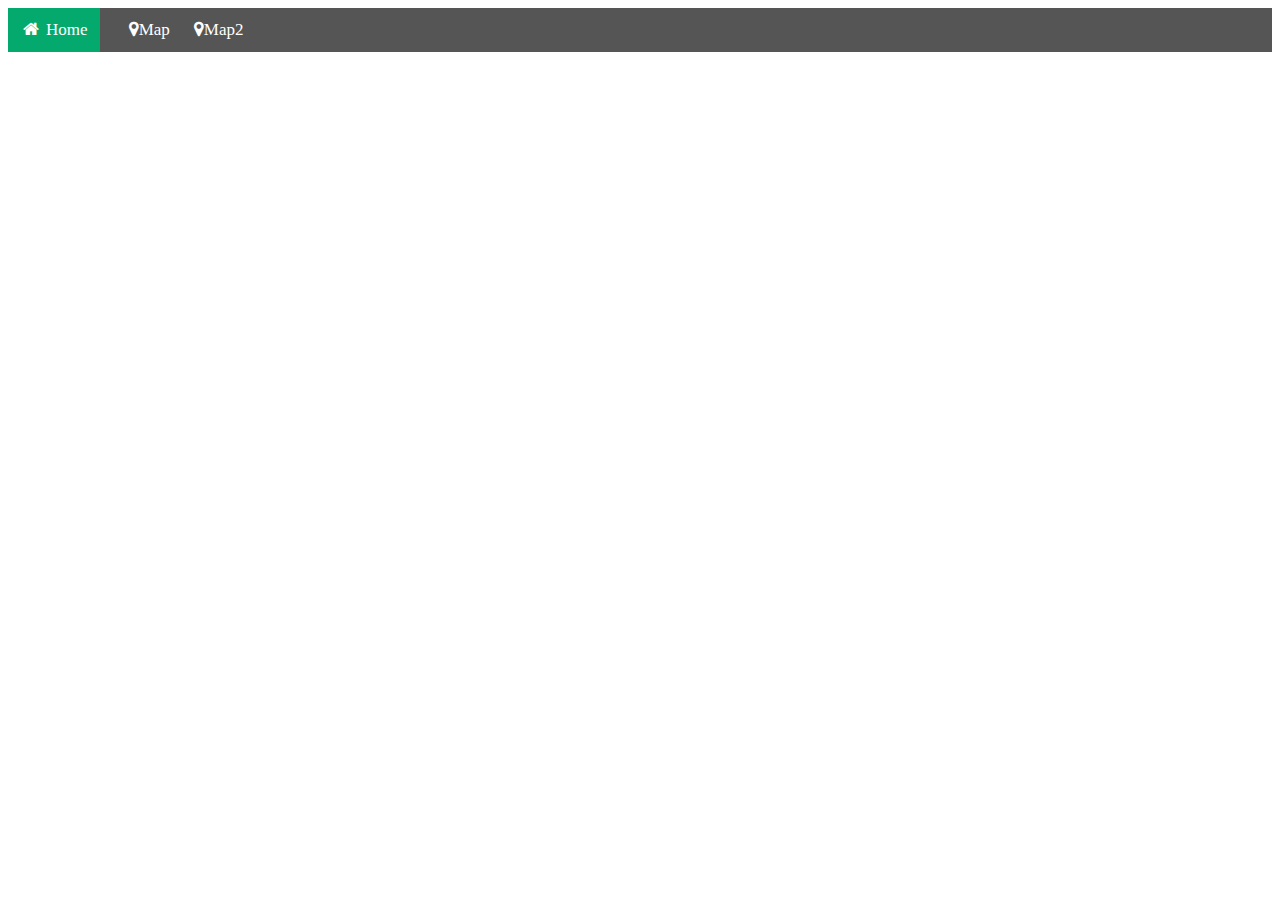
<file: maps.html>
<!DOCTYPE html>
<html lang="en">
<head>
    <meta charset="UTF-8">
    <meta http-equiv="X-UA-Compatible" content="IE=edge">
    <meta name="viewport" content="width=device-width, initial-scale=1.0">
    <title>maps</title>
    <link rel="stylesheet" href="./style.css">
</head>
<body>
     <!-- Load an icon library -->
<link rel="stylesheet" href="https://cdnjs.cloudflare.com/ajax/libs/font-awesome/4.7.0/css/font-awesome.min.css">

<div class="navbar">
  <a class="active" href="./index.html"><i class="fa fa-fw fa-home"></i> Home</a>&emsp;
  <a href="#">&emsp;<i class="fa fa-map-marker" aria-hidden="true"></i>Map</a>&emsp;
    <a href="#"><i class="fa fa-map-marker" aria-hidden="true"></i>Map2</a>
  <!-- <a href="#"><i class="fa fa-fw fa-user"></i> Login</a> -->
</div> 


    <!-- <div id="map">

    </div>
    <script src="./index.js"></script>
    <script async defer src="https://maps.googleapis.com/maps/api/js?key=AIzaSyBWO3t95xK7zUaV4_0pS0JUryjP9wtplms&callback=initMap"> -->
</body>
</html>
</file>
<file: style.css>
/* * {
    margin: 0;
    padding: 0;
}
#map {
    height: 500px;
    width: 100%
} */


 /* Style the navigation bar */
 .navbar {
    width: 100%;
    background-color: #555;
    overflow: auto;
  }
  
  /* Navbar links */
  .navbar a {
    float: left;
    text-align: center;
    padding: 12px;
    color: white;
    text-decoration: none;
    font-size: 17px;
  }
  
  /* Navbar links on mouse-over */
  .navbar a:hover {
    background-color: #000;
  }
  
  /* Current/active navbar link */
  .active {
    background-color: #04AA6D;
  }
  
  /* Add responsiveness - will automatically display the navbar vertically instead of horizontally on screens less than 500 pixels */
  @media screen and (max-width: 500px) {
    .navbar a {
      float: none;
      display: block;
    }
  }
</file>
